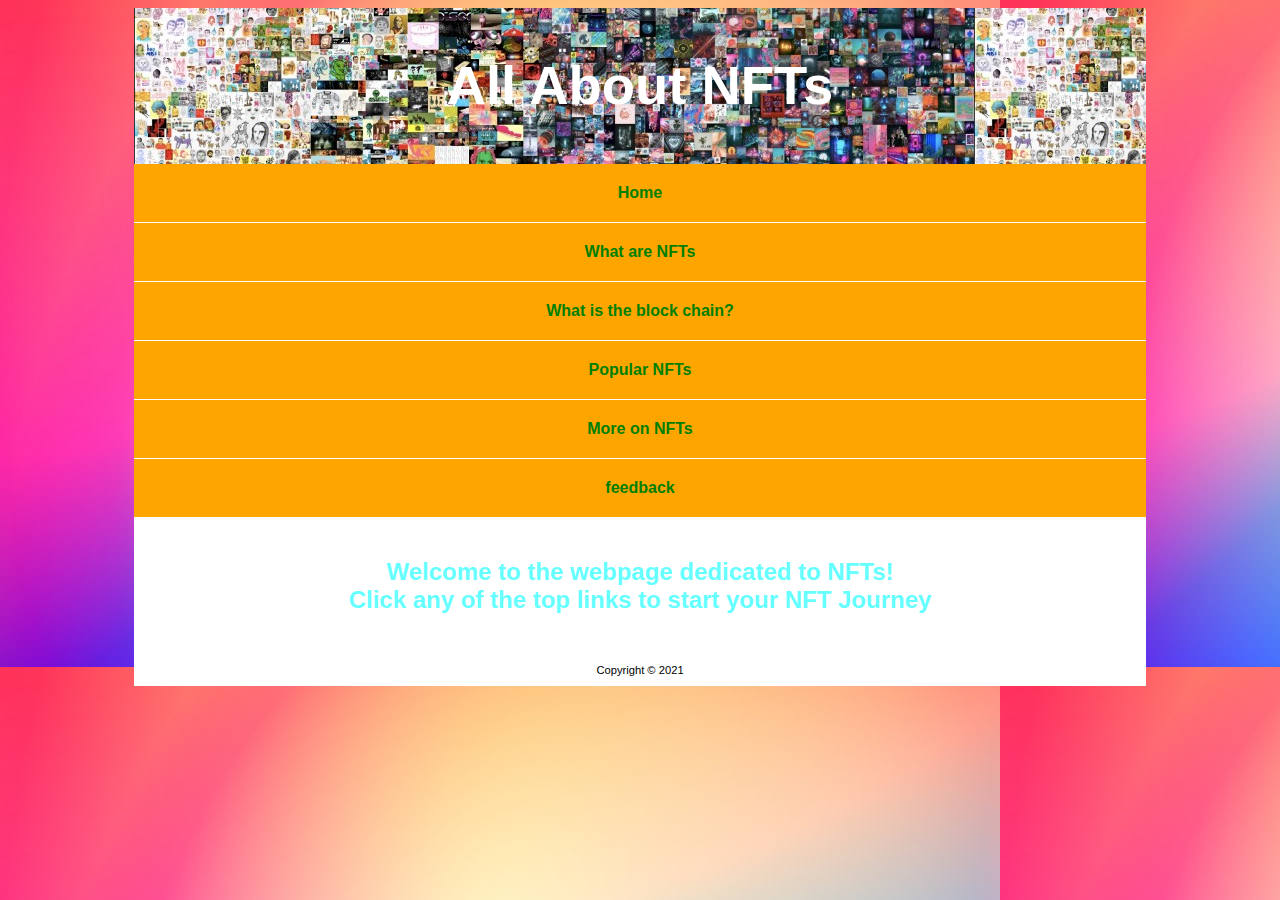
<file: NFTwebpage/index.html>
<!DOCTYPE html>
<html lang="en">
<head>
<title>Jeremy's Final Projet</title>
<meta charset="utf-8">
<link href="home.css" rel="stylesheet">
</head>
<body>
<div id="wrapper">
  <header>
    <h1>All About NFTs</h1>
  </header>
  <nav>
    <ul>
	 <li><a href="index.html">Home</a></li>
	 <li><a href="NFT.html">What are NFTs</a></li>
     <li><a href="blockchain.html">What is the block chain?</a></li>
     <li><a href="popularnft.html">Popular NFTs</a></li>
     <li><a href="morenft.html">More on NFTs</a></li>
     <li><a href="feedback.html">feedback</a></li>
	</ul> 
   </nav> 
  <main> 
<h2>Welcome to the webpage dedicated to NFTs!<br> Click any of the top links to start your NFT Journey</h2>
   </main> 
   <footer>Copyright &copy; 2021
   </footer>
  </div> 
</body>
</html>
</file>
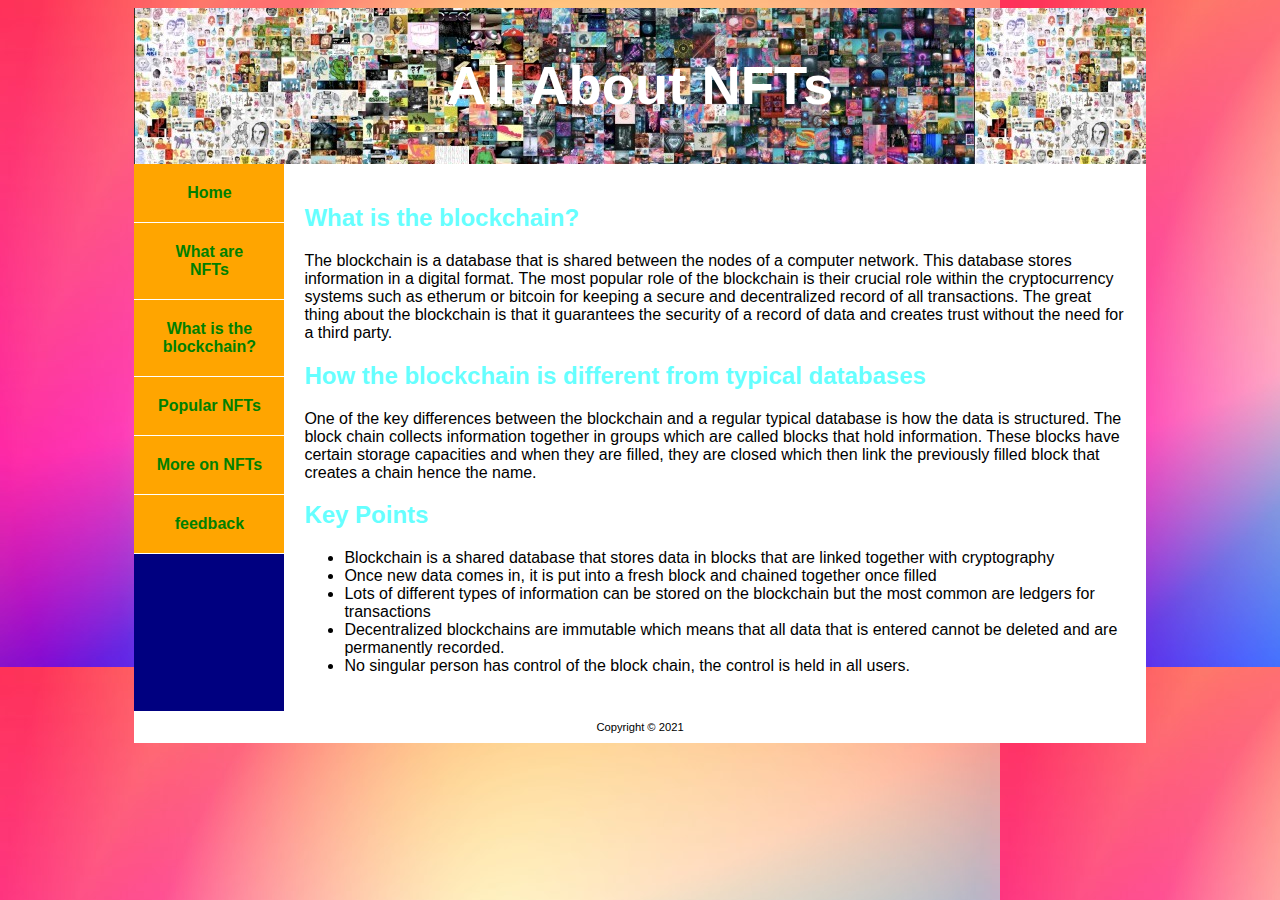
<file: NFTwebpage/blockchain.html>
<!DOCTYPE html>
<html lang="en">
<head>
<title>Jeremy's Final Projet</title>
<meta charset="utf-8">
<link href="blockchain.css" rel="stylesheet">
</head>
<body>
<div id="wrapper">
  <header>
    <h1>All About NFTs</h1>
  </header>
  <nav>
    <ul>
	 <li><a href="index.html">Home</a></li>
	 <li><a href="NFT.html">What are NFTs</a></li>
     <li><a href="blockchain.html">What is the blockchain?</a></li>
     <li><a href="popularnft.html">Popular NFTs</a></li>
     <li><a href="morenft.html">More on NFTs</a></li>
     <li><a href="feedback.html">feedback</a></li>
	</ul> 
   </nav> 
  <main> 
   	<h2>What is the blockchain?</h2>
    <p>The blockchain is a database that is shared between the nodes of a computer network. This database stores information in a digital format. The most popular role of the blockchain is their crucial role within the cryptocurrency systems such as etherum or bitcoin for keeping a secure and decentralized record of all transactions. The great thing about the blockchain is that it guarantees the security of a record of data and creates trust without the need for a third party. </p>
   <h2> How the blockchain is different from typical databases</h2>
	<p>One of the key differences between the blockchain and a regular typical database is how the data is structured. The block chain collects information together in groups which are called blocks that hold information. These blocks have certain storage capacities and when they are filled, they are closed which then link the previously filled block that creates a chain hence the name. </p>
<h2>Key Points</h2>
    <ul>
	 <li>Blockchain is a shared database that stores data in blocks that are linked together with cryptography</li>
	 <li>Once new data comes in, it is put into a fresh block and chained together once filled</li>
     <li>Lots of different types of information can be stored on the blockchain but the most common are ledgers for transactions</li>
     <li>Decentralized blockchains are immutable which means that all data that is entered cannot be deleted and are permanently recorded.</li>
     <li>No singular person has control of the block chain, the control is held in all users.</li>
	</ul> 










  
  
  
   </main> 
   <footer>Copyright &copy; 2021
   </footer>
  </div> 
</body>
</html>
</file>
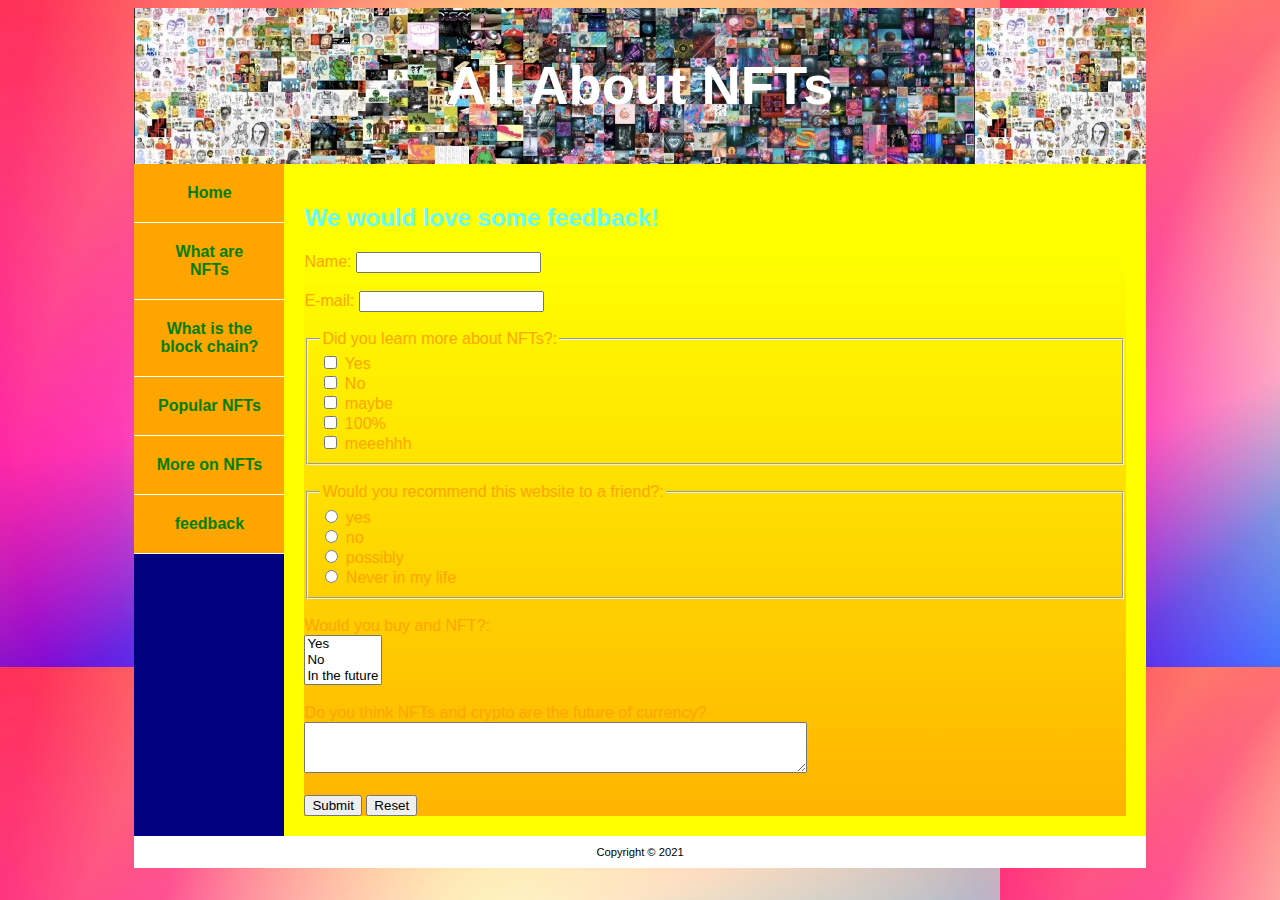
<file: NFTwebpage/feedback.html>
<!DOCTYPE html>
<html lang="en">
<head>
<title>Jeremy's Final Projet</title>
<meta charset="utf-8">
<link href="feedback.css" rel="stylesheet">
</head>
<body>
<div id="wrapper">
  <header>
    <h1>All About NFTs</h1>
  </header>
  <nav>
    <ul>
	 <li><a href="index.html">Home</a></li>
	 <li><a href="NFT.html">What are NFTs</a></li>
     <li><a href="blockchain.html">What is the block chain?</a></li>
     <li><a href="popularnft.html">Popular NFTs</a></li>
     <li><a href="morenft.html">More on NFTs</a></li>
     <li><a href="feedback.html">feedback</a></li>
	</ul> 
   </nav> 
  <main> 

<body>
<h2>We would love some feedback!</h2>
<form method="get">

<label>Name: <input type="text" name="name" id="name"></label><br><br>
<label>E-mail: <input type="text" name="email" id="email"></label><br><br>

<fieldset><legend>Did you learn more about NFTs?:</legend>
  <input type="checkbox" id="yes" name="yes" value="yes">
  <label for="vehicle1">Yes</label><br>
  <input type="checkbox" id="no" name="no" value="no">
  <label for="vehicle2"> No</label><br>
  <input type="checkbox" id="maybe" name="maybe" value="maybe">
  <label for="vehicle3"> maybe</label><br>
  <input type="checkbox" id="100" name="100" value="100">
  <label for="vehicle1">100%</label><br>
  <input type="checkbox" id="meh" name="meh" value="meh">
  <label for="vehicle1">meeehhh</label><br>
</fieldset>
<br>
<fieldset><legend>Would you recommend this website to a friend?:</legend>
  <input type="radio" id="yes" name="yes" value="yes">
  <label for="html">yes</label><br>
  <input type="radio" id="no" name="no" value="no">
  <label for="css">no</label><br>
  <input type="radio" id="pos" name="pos" value="pos">
  <label for="javascript">possibly</label><br>
    <input type="radio" id="never" name="never" value="never">
  <label for="javascript">Never in my life</label>
  </fieldset>
  <br>
  <label for="nft">Would you buy and NFT?:</label><br>
<select id="loc" name="loc" size="3">
  <option value="home">Yes</option>
  <option value="car">No</option>
  <option value="any">In the future</option>
  <option value="no">Never</option>
</select>
<br><br>

<label for="comments">Do you think NFTs and crypto are the future of currency?</label><br>
<textarea name="comments" id="comments" rows="3" cols="60"></textarea><br><br>
<input type="submit" value="Submit"> <input type="reset">
</form>

</main> 
   <footer>Copyright &copy; 2021
   </footer>
  </div> 
</body>
</html>
</file>
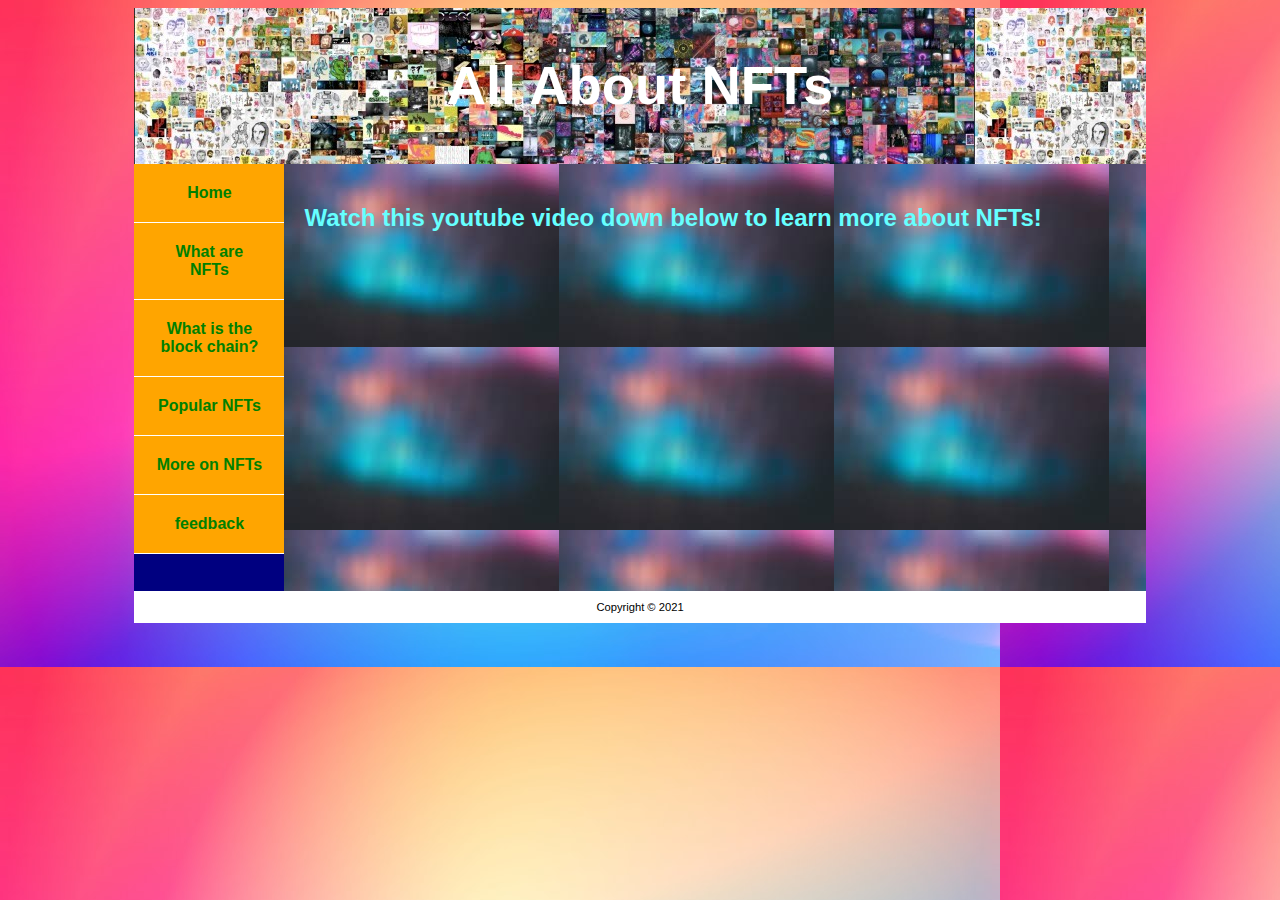
<file: NFTwebpage/morenft.html>
<!DOCTYPE html>
<html lang="en">
<head>
<title>Jeremy's Final Projet</title>
<meta charset="utf-8">
<link href="morenft.css" rel="stylesheet">
</head>
<body>
<div id="wrapper">
  <header>
    <h1>All About NFTs</h1>
  </header>
  <nav>
    <ul>
	 <li><a href="index.html">Home</a></li>
	 <li><a href="NFT.html">What are NFTs</a></li>
     <li><a href="blockchain.html">What is the block chain?</a></li>
     <li><a href="popularnft.html">Popular NFTs</a></li>
     <li><a href="morenft.html">More on NFTs</a></li>
     <li><a href="feedback.html">feedback</a></li>
	</ul> 
   </nav> 
  <main> 
  <h2>Watch this youtube video down below to learn more about NFTs! </h2>
<iframe width="560" height="315" src="https://www.youtube.com/embed/Oz9zw7-_vhM" title="YouTube video player" frameborder="0" allow="accelerometer; autoplay; clipboard-write; encrypted-media; gyroscope; picture-in-picture" allowfullscreen></iframe>
   </main> 
   <footer>Copyright &copy; 2021
   </footer>
  </div> 
</body>
</html>
</file>
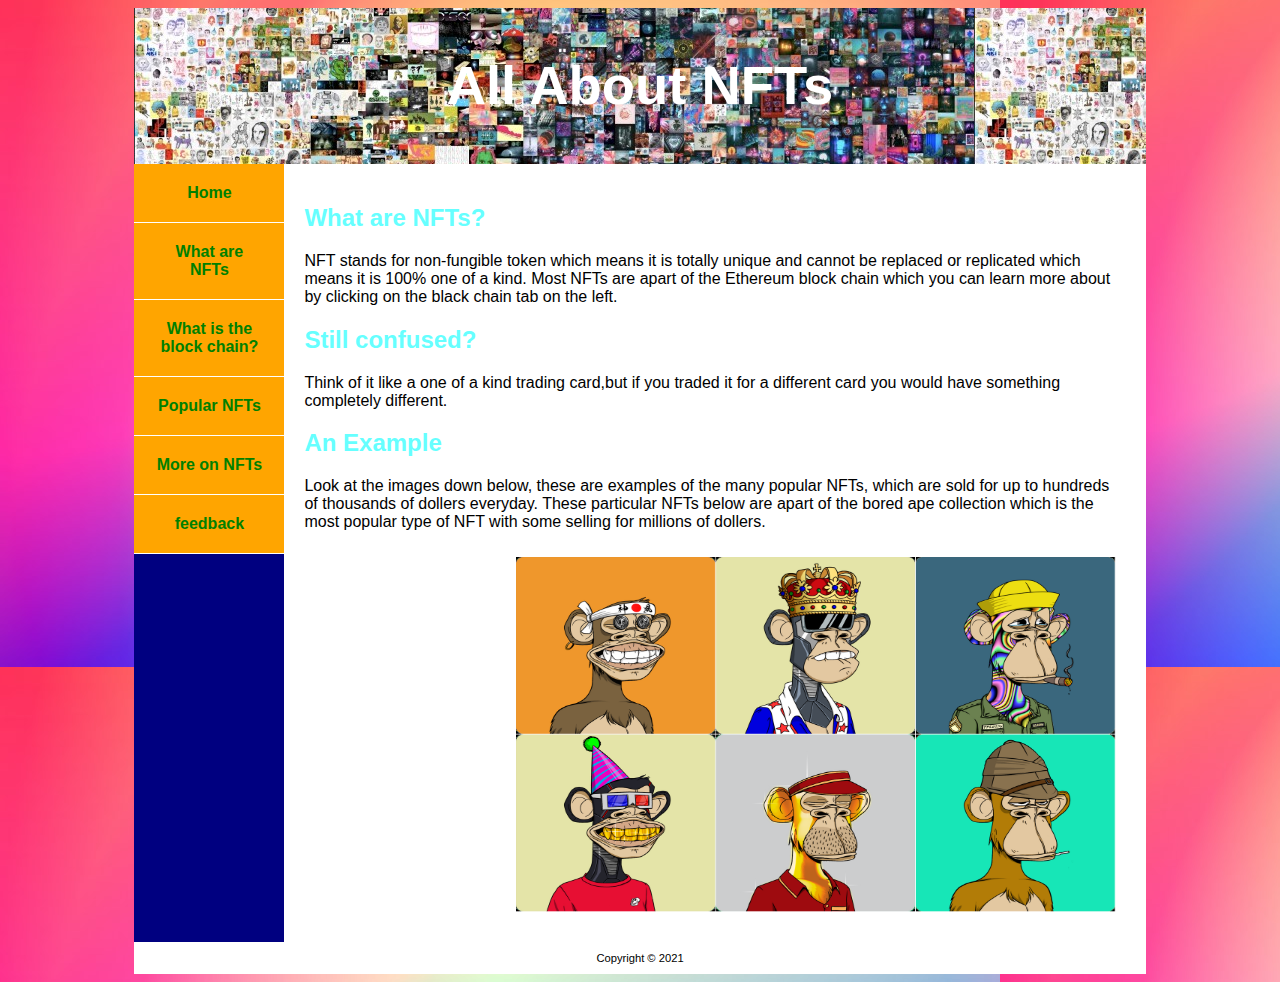
<file: NFTwebpage/NFT.html>
<!DOCTYPE html>
<html lang="en">
<head>
<title>Jeremy's Final Projet</title>
<meta charset="utf-8">
<link href="NFT.css" rel="stylesheet">
</head>
<body>
<div id="wrapper">
  <header>
    <h1>All About NFTs</h1>
  </header>
  <nav>
    <ul>
	 <li><a href="index.html">Home</a></li>
	 <li><a href="NFT.html">What are NFTs</a></li>
     <li><a href="blockchain.html">What is the block chain?</a></li>
     <li><a href="popularnft.html">Popular NFTs</a></li>
     <li><a href="morenft.html">More on NFTs</a></li>
     <li><a href="feedback.html">feedback</a></li>
	</ul> 
   </nav> 
  <main> 
   	<h2>What are NFTs?</h2>
    <p>NFT stands for non-fungible token which means it is totally unique and cannot be replaced or replicated
    which means it is 100% one of a kind. Most NFTs are apart of the Ethereum block chain which you can learn
    more about by clicking on the black chain tab on the left.</p>
    <h2>Still confused?</h2>
    <P>Think of it like a one of a kind trading card,but if you traded it for a different card you would have something completely different. </p>
    <h2>An Example</h2>
    <p>Look at the images down below, these are examples of the many popular NFTs, which are sold for up to hundreds of thousands of dollers everyday.
     These particular NFTs below are apart of the bored ape collection which is the most popular type of NFT with some selling for millions of dollers.</p>
<img src="apenft.jpg" width="600" height="355" id="floatright" alt="ape">
   </main> 
   <footer>Copyright &copy; 2021
   </footer>
  </div> 
</body>
</html>
</file>
<file: NFTwebpage/home.css>
* { box-sizing: border-box; }
        
body { background-color: green;
    font-family: Verdana, Arial, sans-serif;
     background-image: url(gradient.jpg);}
    
#wrapper { margin: 0 auto;
           width: 80%;
           min-width: 960px; max-width: 1200px;
           background-color: navy;
            }
           
header {
         color: white;
         font-size: 170%;
         text-align: center;
         padding: 10px 10px 10px 10px;
         background-image: url(nftbanner.jpg); 
 }
          
nav { 
      width: 150px;
      font-weight: bold;
	  display: inline; }   
      
main { background-color: white;
       color: black;
       padding: 20px 20px; display: block;
       overflow: auto; }   
       
footer { font-size: 70%;
                text-align: center;
                padding: 10px;
                background-color: white;
                clear: both;}
 
                  
 nav ul { list-style-type: none; margin: 0; padding: 0;
 text-align: center;
 
  } 
 
 nav a { text-decoration: none;
                padding: 20px;
                display: block;
                background-color: orange;
                border-bottom: 1px solid #FFFFFF;
                 }  
                
 nav a:link { color: green; }
        nav a:visited { color: #EAEAEA; }
        nav a:hover { color: #869DC7;
                      background-color: yellow; } 
                      
h2 { color: #66ffff;
        font-family: Arial, sans-serif; 
        text-align:center;}

 }
</file>
<file: NFTwebpage/blockchain.css>
* { box-sizing: border-box; }
        
body { background-color: green;
    font-family: Verdana, Arial, sans-serif;
     background-image: url(gradient.jpg);}
    
#wrapper { margin: 0 auto;
           width: 80%;
           min-width: 960px; max-width: 1200px;
           background-color: navy;
            }
           
header {
         color: white;
         font-size: 170%;
         text-align: center;
         padding: 10px 10px 10px 10px;
         background-image: url(nftbanner.jpg); 
 }
          
nav { float: left;
      width: 150px;
      font-weight: bold; 
      text-align:center;
      }   
      
main { background-color: white;
       color: black;
       padding: 20px 20px; display: block;
       overflow: auto; }   
       
footer { font-size: 70%;
                text-align: center;
                padding: 10px;
                background-color: white;
                clear: both;}
 h2 { color: #66ffff;
        font-family: Arial, sans-serif; }
   #floatright { float: right;
                  margin: 10px; }  
                  
 nav ul { list-style-type: none; margin: 0; padding: 0; } 
 
 nav a { text-decoration: none;
                padding: 20px;
                display: block;
                background-color: orange;
                border-bottom: 1px solid #FFFFFF;
                 }  
                
 nav a:link { color: green; }
        nav a:visited { color: #EAEAEA; }
        nav a:hover { color: #869DC7;
                      background-color: yellow; }
</file>
<file: NFTwebpage/feedback.css>
* { box-sizing: border-box; }
        
body { background-color: green;
    font-family: Verdana, Arial, sans-serif;
     background-image: url(gradient.jpg);}
    
#wrapper { margin: 0 auto;
           width: 80%;
           min-width: 960px; max-width: 1200px;
           background-color: navy;
            }
           
header {
         color: white;
         font-size: 170%;
         text-align: center;
         padding: 10px 10px 10px 10px;
         background-image: url(nftbanner.jpg); 
 }
          
nav { float: left;
      width: 150px;
      font-weight: bold; 
      text-align:center;
      }   
      
main { background-color: yellow;
       color: black;
       padding: 20px 20px; display: block;
       overflow: auto; }   
       
footer { font-size: 70%;
                text-align: center;
                padding: 10px;
                background-color: white;
                clear: both;}
 h2 { color: #66ffff;
        font-family: Arial, sans-serif; }
   #floatright { float: right;
                  margin: 10px; }  
                  
 nav ul { list-style-type: none; margin: 0; padding: 0; } 
 
 nav a { text-decoration: none;
                padding: 20px;
                display: block;
                background-color: orange;
                border-bottom: 1px solid #FFFFFF;
                 }  
                
 nav a:link { color: green; }
        nav a:visited { color: #EAEAEA; }
        nav a:hover { color: #869DC7;
                      background-color: yellow; } 
                      
 form { 
	   font-family: Arial, sans-serif;
	   background-image: url(gradient2.jpg);
	color:orange
	}
</file>
<file: NFTwebpage/morenft.css>
* { box-sizing: border-box; }
        
body { background-color: green;
    font-family: Verdana, Arial, sans-serif;
     background-image: url(gradient.jpg);}
    
#wrapper { margin: 0 auto;
           width: 80%;
           min-width: 960px; max-width: 1200px;
           background-color: navy;
            }
           
header {
         color: white;
         font-size: 170%;
         text-align: center;
         padding: 10px 10px 10px 10px;
         background-image: url(nftbanner.jpg); 
 }
          
nav { float: left;
      width: 150px;
      font-weight: bold; 
      text-align:center;
      }   
      
main { background-color: white;
       color: black;
       padding: 20px 20px; display: block;
       overflow: auto;
       background-image: url(gradient3.jpg);  }   
       
footer { font-size: 70%;
                text-align: center;
                padding: 10px;
                background-color: white;
                clear: both;}
 h2 { color: #66ffff;
        font-family: Arial, sans-serif; }
   #floatright { float: right;
                  margin: 10px; }  
                  
 nav ul { list-style-type: none; margin: 0; padding: 0; } 
 
 nav a { text-decoration: none;
                padding: 20px;
                display: block;
                background-color: orange;
                border-bottom: 1px solid #FFFFFF;
                 }  
                
 nav a:link { color: green; }
        nav a:visited { color: #EAEAEA; }
        nav a:hover { color: #869DC7;
                      background-color: yellow; }
</file>
<file: NFTwebpage/NFT.css>
* { box-sizing: border-box; }
        
body { background-color: green;
    font-family: Verdana, Arial, sans-serif;
     background-image: url(gradient.jpg);}
    
#wrapper { margin: 0 auto;
           width: 80%;
           min-width: 960px; max-width: 1200px;
           background-color: navy;
            }
           
header {
         color: white;
         font-size: 170%;
         text-align: center;
         padding: 10px 10px 10px 10px;
         background-image: url(nftbanner.jpg); 
 }
          
nav { float: left;
      width: 150px;
      font-weight: bold; 
      text-align:center;
      }   
      
main { background-color: white;
       color: black;
       padding: 20px 20px; display: block;
       overflow: auto; }   
       
footer { font-size: 70%;
                text-align: center;
                padding: 10px;
                background-color: white;
                clear: both;}
 h2 { color: #66ffff;
        font-family: Arial, sans-serif; }
   #floatright { float: right;
                  margin: 10px; }  
                  
 nav ul { list-style-type: none; margin: 0; padding: 0; } 
 
 nav a { text-decoration: none;
                padding: 20px;
                display: block;
                background-color: orange;
                border-bottom: 1px solid #FFFFFF;
                 }  
                
 nav a:link { color: green; }
        nav a:visited { color: #EAEAEA; }
        nav a:hover { color: #869DC7;
                      background-color: yellow; }
</file>
